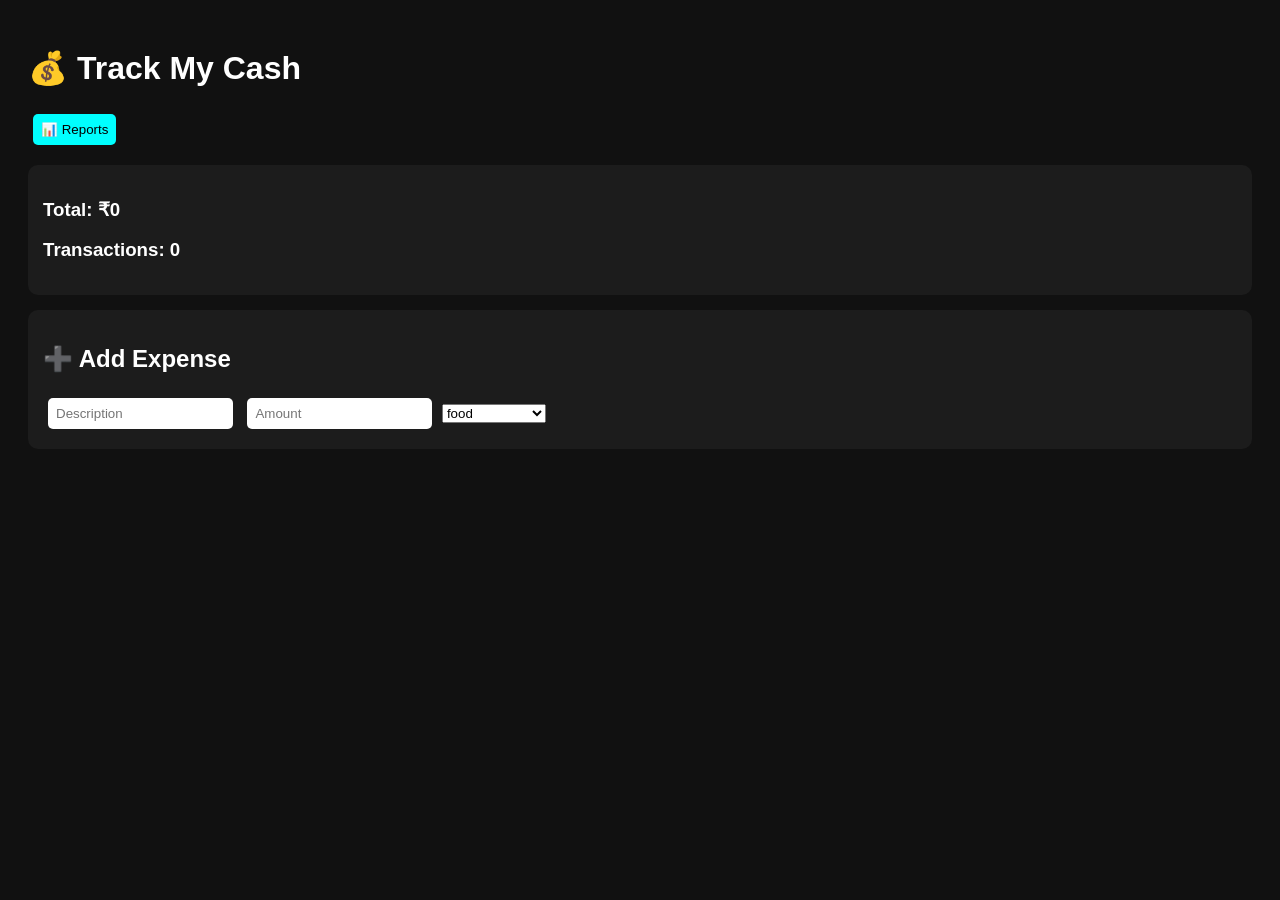
<file: index.html>
<!DOCTYPE html>
<html>
<head>
  <title>Track My Cash</title>

  <style>
    body {
      background: #111;
      color: white;
      font-family: Arial;
      padding: 20px;
    }

    .card {
      background: #1c1c1c;
      padding: 15px;
      margin: 15px 0;
      border-radius: 10px;
    }

    input, button {
      padding: 8px;
      margin: 5px;
      border-radius: 5px;
      border: none;
    }

    button {
      background: cyan;
      cursor: pointer;
    }

    button:hover {
      transform: scale(1.05);
    }
  </style>
</head>

<body>

<h1>💰 Track My Cash</h1>

<!-- APP -->
<div id="app">

  <button onclick="openPage('reportsPage')">📊 Reports</button>

  <!-- SUMMARY -->
  <div class="card">
    <h3>Total: <span id="total">₹0</span></h3>
    <h3>Transactions: <span id="count">0</span></h3>
  </div>

  <!-- ADD EXPENSE -->
  <div class="card">
    <h2>➕ Add Expense</h2>
    <input type="text" id="desc" placeholder="Description">
    <input type="number" id="amount" placeholder="Amount">
    <select id=""category">
    <option>food</option>
    <option>transport</option>
    <option>entertainment</option>
    <option>other</option>
    <button onclick="addExpense()">Add</button>
  </div>

  <!-- EXPENSE LIST -->
  <div class="card">
    <h2>📋 Expenses</h2>
    <ul id="expenseList"></ul>
  </div>

</div>

<!-- REPORTS PAGE -->
<div id="reportsPage" style="display:none;">
  <h2>📊 Reports Page</h2>
  <p>Total Expenses: <span id="reportTotal">0</span></p>
  <p>Total Transactions: <span id="reportCount">0</span></p>
  <button onclick="goBack()">⬅ Back</button>
</div>

<script src="script.js"></script>

</body>
</html>
</file>
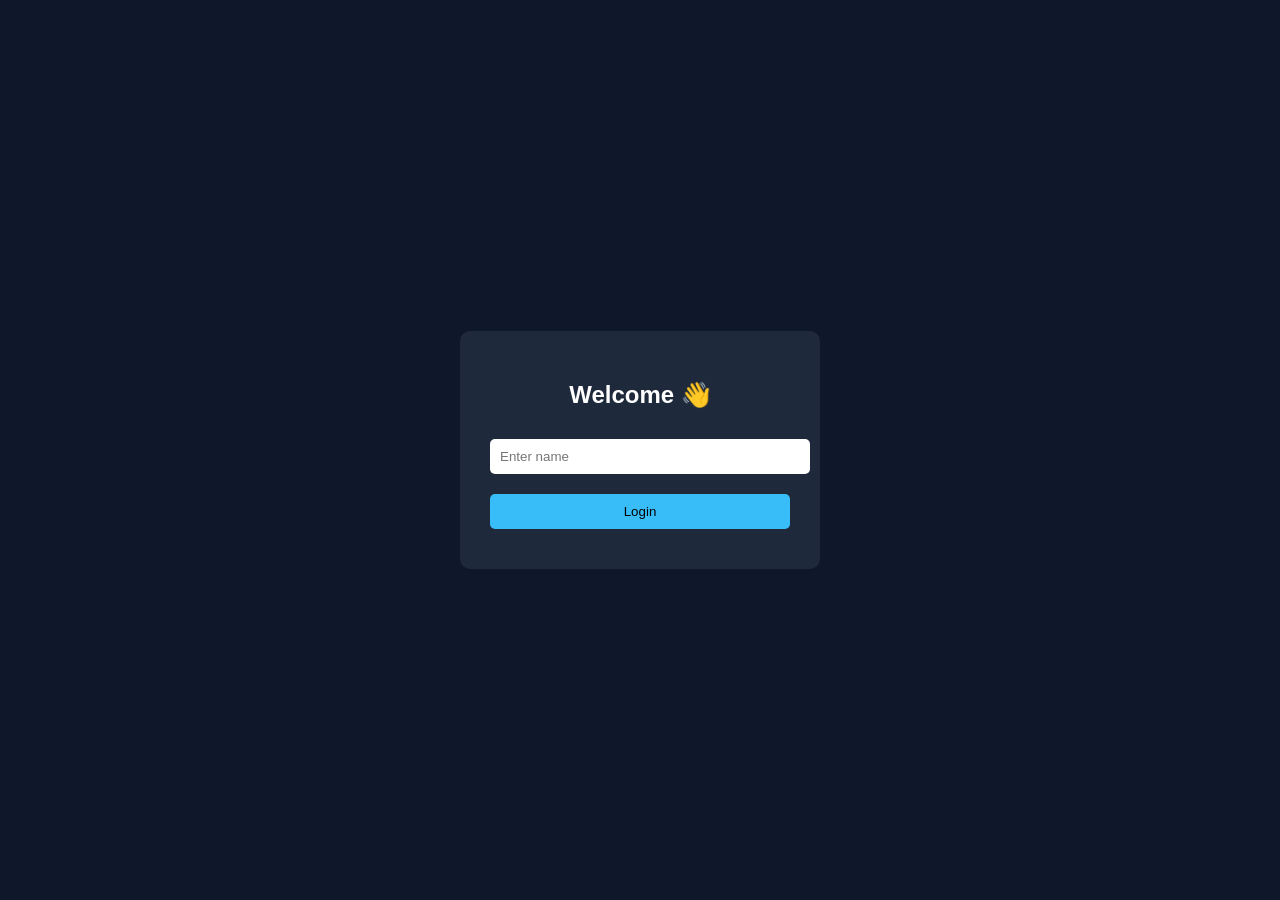
<file: login.html>
<!DOCTYPE html>
<html>
<head>
<title>Login</title>

<style>
body {
  margin:0;
  background:#0f172a;
  color:white;
  display:flex;
  justify-content:center;
  align-items:center;
  height:100vh;
  font-family:Arial;
}
.card {
  background:#1e293b;
  padding:30px;
  border-radius:10px;
  width:300px;
  text-align:center;
}
input,button {
  width:100%;
  padding:10px;
  margin:10px 0;
  border:none;
  border-radius:5px;
}
button {
  background:#38bdf8;
  cursor:pointer;
}
</style>
</head>

<body>

<div class="card">
  <h2>Welcome 👋</h2>
  <input id="user" placeholder="Enter name">
  <button onclick="login()">Login</button>
</div>

<script>
function login(){
  let name=document.getElementById("user").value;
  localStorage.setItem("user",name);
  window.location.href="index.html";
}
</script>

</body>
</html>
</file>
